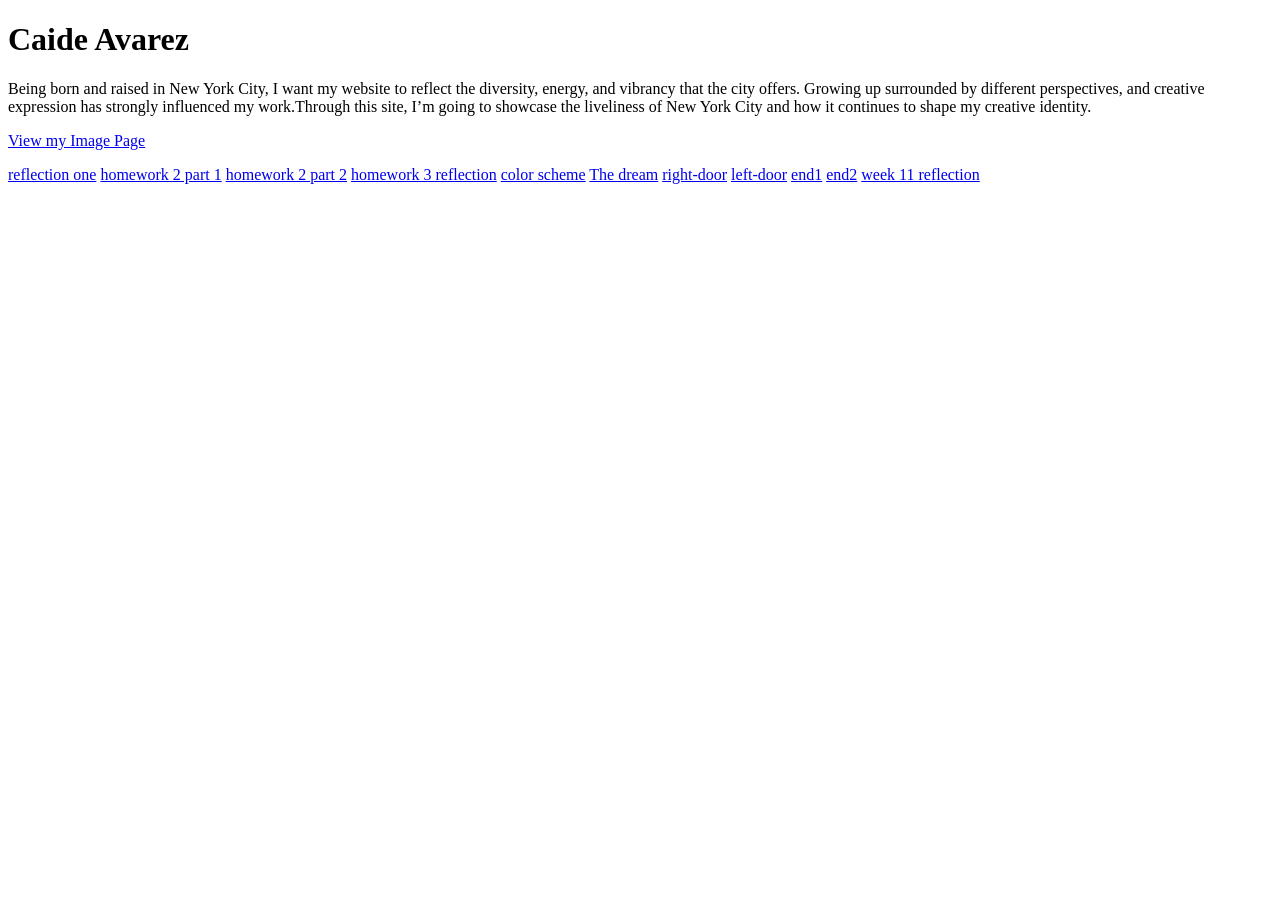
<file: index.html>
<!DOCTYPE html>
<html>
<head>
<title>Caide Alvarez</title>
</head>
<body>
<h1>Caide Avarez</h1>
<p>
Being born and raised in New York City, I want my website to reflect the diversity, energy, and vibrancy that the city offers. Growing up surrounded by different perspectives, and creative expression has strongly influenced my work.Through this site, I’m going to showcase the liveliness of New York City and how it continues to shape my creative identity.
</p>
<p>
<a href="page2.hmtl">View my Image Page</a>
</p>
  <a href="page2.html">reflection one</a>
  <a href="page3.html">homework 2 part 1</a>
  <a href="page4.html">homework 2 part 2</a>
    <a href="page5.html">homework 3 reflection</a>
  <a href="style.css">color scheme</a>
  <a href="dream.html">The dream</a>
  <a href="right-door.html">right-door</a>
   <a href="left-door.html">left-door</a>
  <a href="end1.hmtl">end1</a>
    <a href="end2.hmtl">end2</a>
  <a href= "week 11 reflection"> week 11 reflection</a>
</body>
</html>
</file>
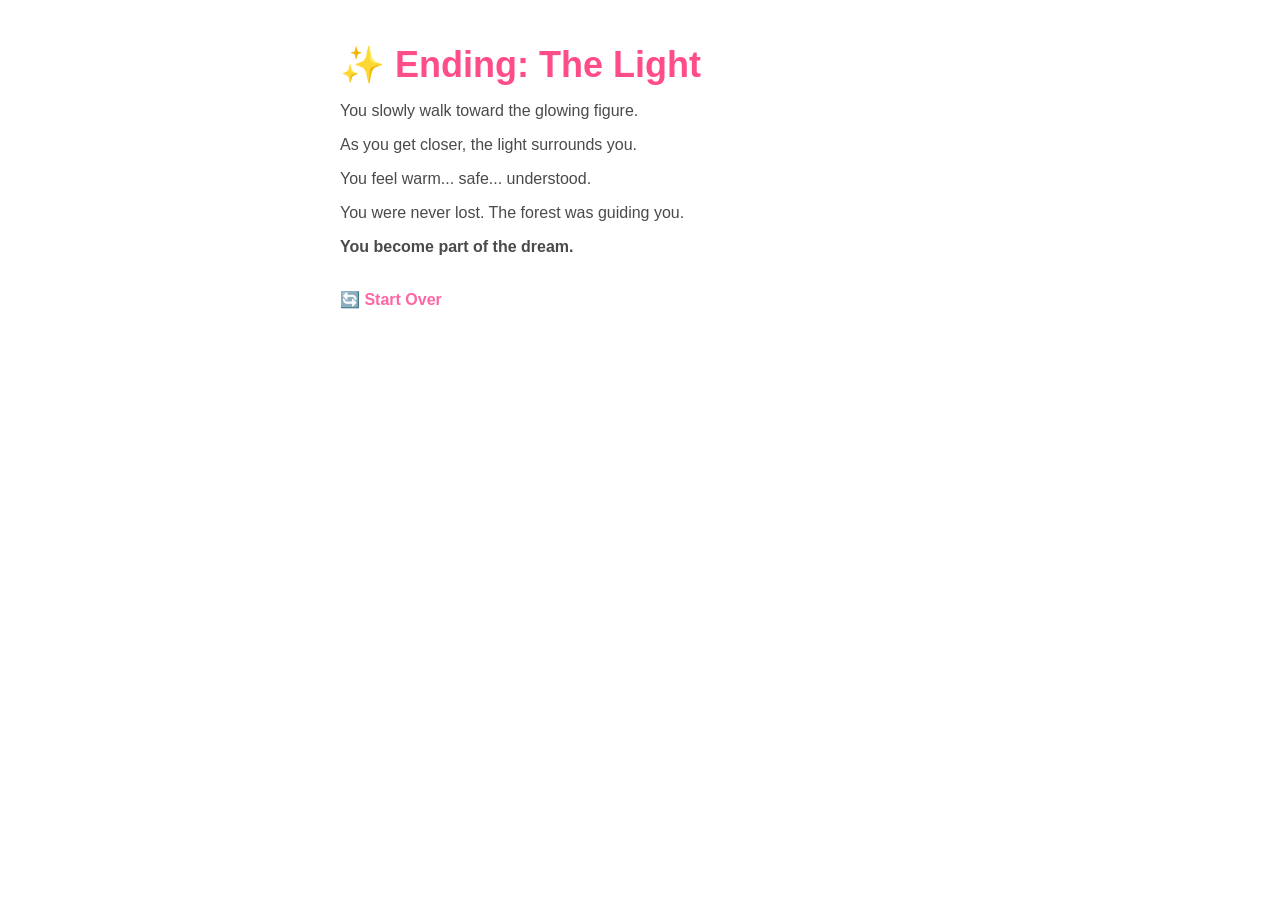
<file: end1.html>
<!DOCTYPE html>
<html>
<head>
    <title>Ending 1</title>
    <link rel="stylesheet" href="style.css">
</head>
<body>

    <h1>✨ Ending: The Light</h1>

    <p>You slowly walk toward the glowing figure.</p>
    <p>As you get closer, the light surrounds you.</p>
    <p>You feel warm... safe... understood.</p>

    <p>You were never lost. The forest was guiding you.</p>

    <p><strong>You become part of the dream.</strong></p>

    <br>
    <a href="index.html">🔄 Start Over</a>

</body>
</html>
</file>
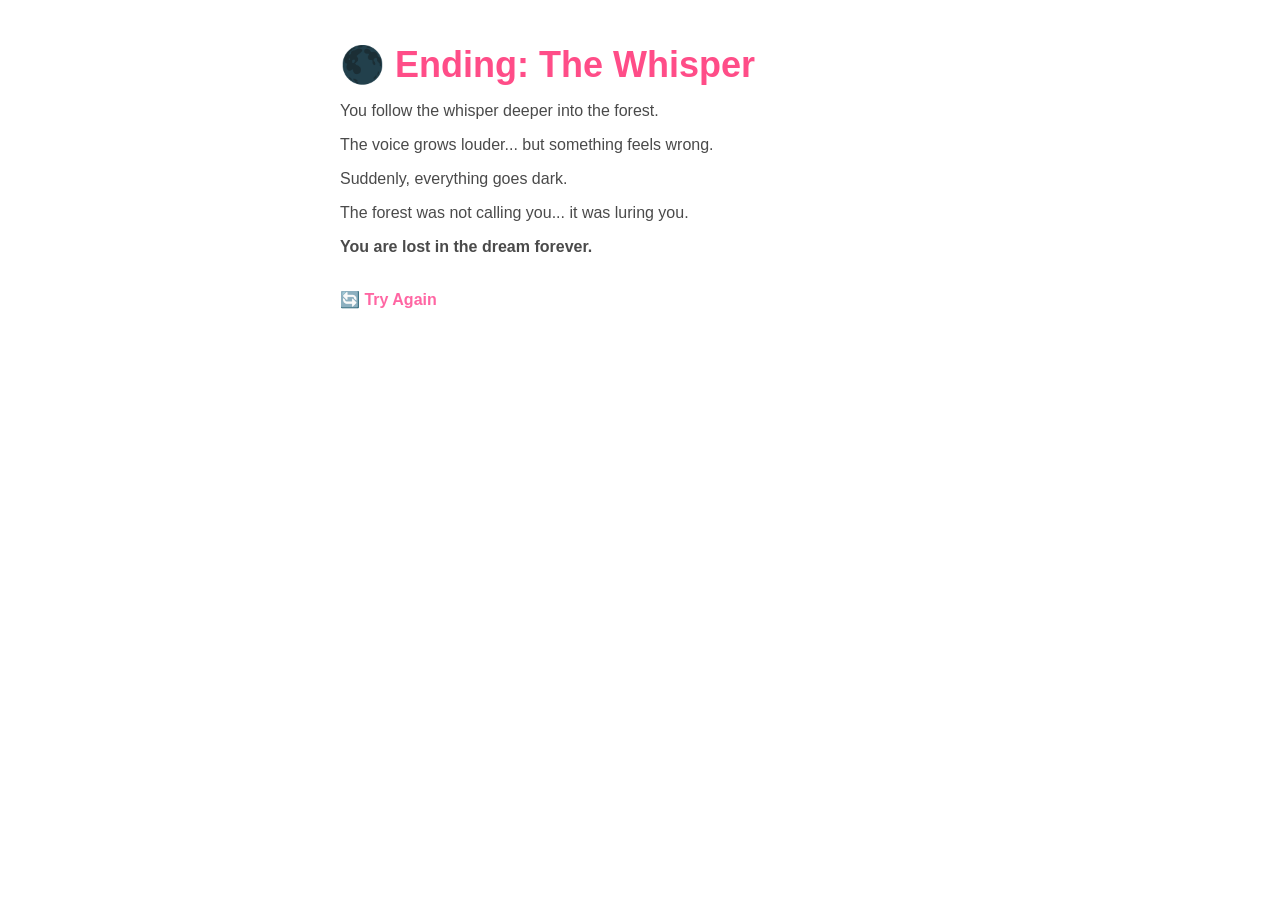
<file: end2.html>
<!DOCTYPE html>
<html>
<head>
    <title>Ending 2</title>
    <link rel="stylesheet" href="style.css">
</head>
<body>

    <h1>🌑 Ending: The Whisper</h1>

    <p>You follow the whisper deeper into the forest.</p>
    <p>The voice grows louder... but something feels wrong.</p>
    <p>Suddenly, everything goes dark.</p>

    <p>The forest was not calling you... it was luring you.</p>

    <p><strong>You are lost in the dream forever.</strong></p>

    <br>
    <a href="index.html">🔄 Try Again</a>

</body>
</html>
</file>
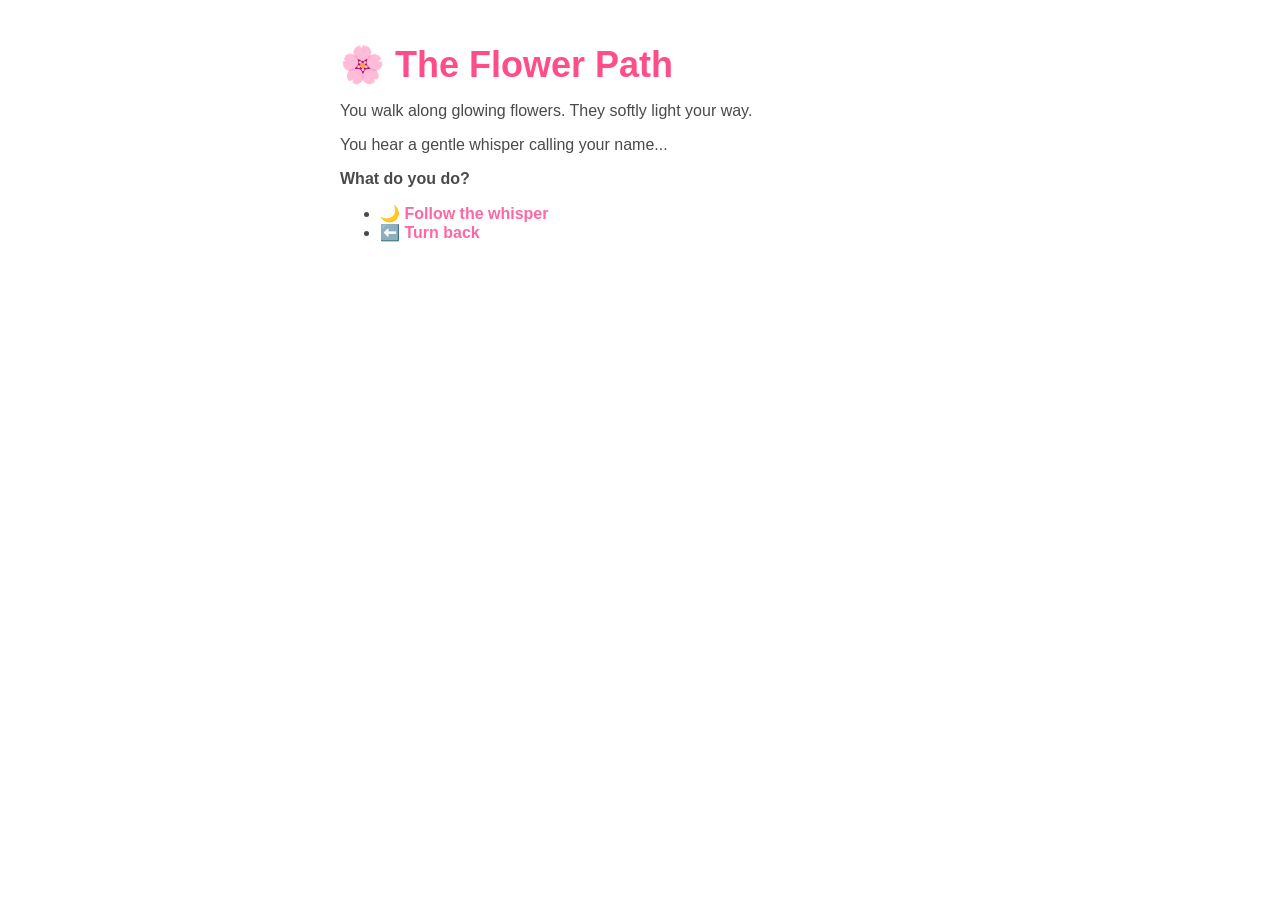
<file: left-door.html>
<!DOCTYPE html>
<html>
<head>
    <title>Flower Path</title>
    <link rel="stylesheet" href="style.css">
</head>
<body>

    <h1>🌸 The Flower Path</h1>

    <p>You walk along glowing flowers. They softly light your way.</p>
    <p>You hear a gentle whisper calling your name...</p>

    <p><strong>What do you do?</strong></p>

    <ul>
        <li><a href="end2.html">🌙 Follow the whisper</a></li>
        <li><a href="index.html">⬅️ Turn back</a></li>
    </ul>

</body>
</html>
</file>
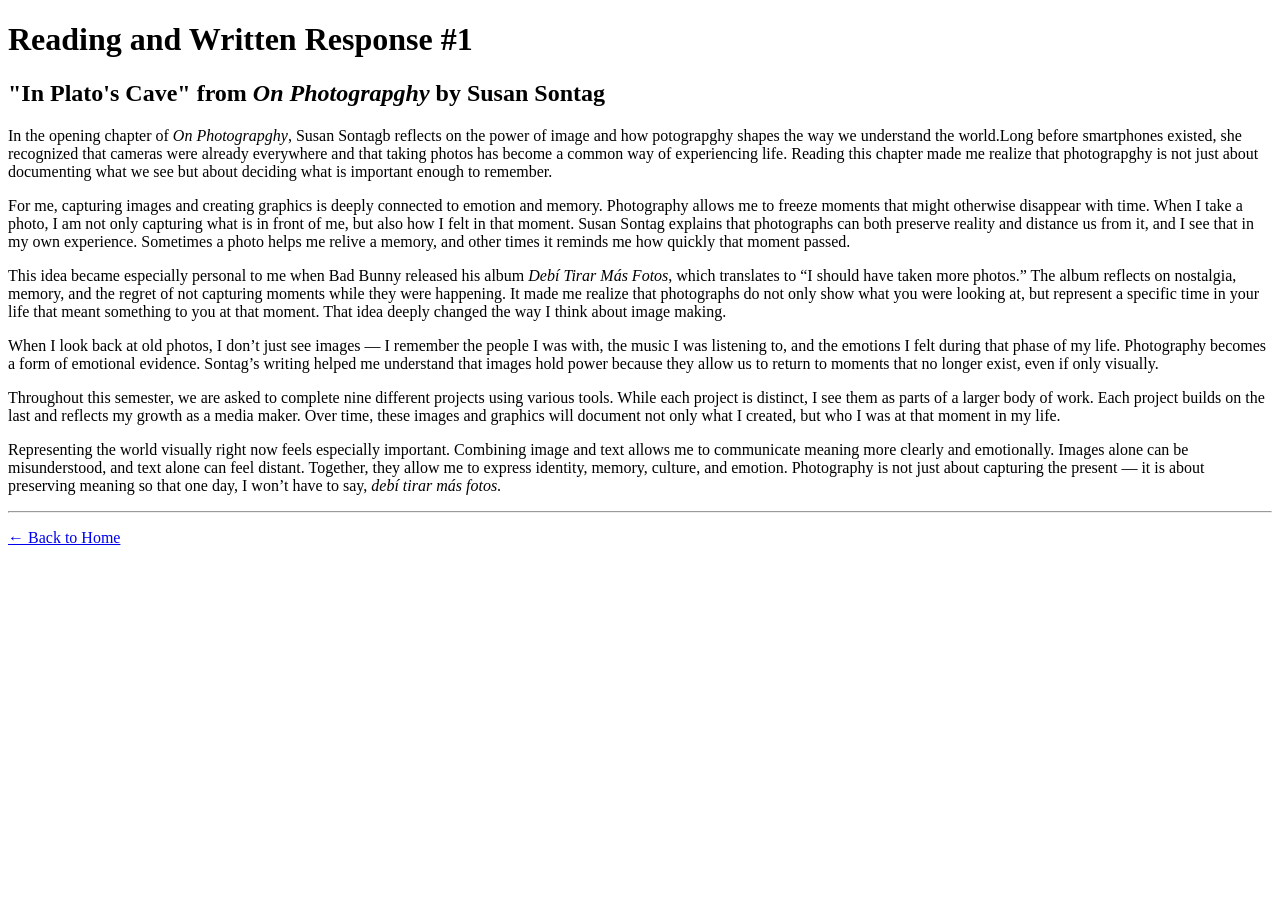
<file: page2.html>
<!DOCTYPE html>
<html>
  <head>
    <title>page2</title>
  </head>
  <body>
<h1>Reading and Written Response #1</h1>
 <h2>"In Plato's Cave" from <em> On Photograpghy</em> by Susan Sontag</h2></em></h2>
    <p>In the opening chapter of <em> On Photograpghy</em>, Susan Sontagb reflects on the power of image and how potograpghy shapes the way we understand the world.Long before smartphones existed, she recognized that cameras were already everywhere and that taking photos has become a common way of experiencing life. Reading this chapter made me realize that photograpghy is not just about documenting what we see but about deciding what is important enough to remember.</em></p>
      </p>
  <p>
    For me, capturing images and creating graphics is deeply connected to emotion and memory. Photography allows
    me to freeze moments that might otherwise disappear with time. When I take a photo, I am not only capturing
    what is in front of me, but also how I felt in that moment. Susan Sontag explains that photographs can both
    preserve reality and distance us from it, and I see that in my own experience. Sometimes a photo helps me
    relive a memory, and other times it reminds me how quickly that moment passed.
  </p>

  <p>
    This idea became especially personal to me when Bad Bunny released his album <em>Debí Tirar Más Fotos</em>,
    which translates to “I should have taken more photos.” The album reflects on nostalgia, memory, and the regret
    of not capturing moments while they were happening. It made me realize that photographs do not only show what
    you were looking at, but represent a specific time in your life that meant something to you at that moment.
    That idea deeply changed the way I think about image making.
  </p>

  <p>
    When I look back at old photos, I don’t just see images — I remember the people I was with, the music I was
    listening to, and the emotions I felt during that phase of my life. Photography becomes a form of emotional
    evidence. Sontag’s writing helped me understand that images hold power because they allow us to return to
    moments that no longer exist, even if only visually.
  </p>

  <p>
    Throughout this semester, we are asked to complete nine different projects using various tools. While each
    project is distinct, I see them as parts of a larger body of work. Each project builds on the last and reflects
    my growth as a media maker. Over time, these images and graphics will document not only what I created, but who
    I was at that moment in my life.
  </p>

  <p>
    Representing the world visually right now feels especially important. Combining image and text allows me to
    communicate meaning more clearly and emotionally. Images alone can be misunderstood, and text alone can feel
    distant. Together, they allow me to express identity, memory, culture, and emotion. Photography is not just
    about capturing the present — it is about preserving meaning so that one day, I won’t have to say,
    <em>debí tirar más fotos</em>.
  </p>

  <hr>

  <p>
    <a href=””index.html”>← Back to Home</a>
  </p>

</body>
</html>
</file>
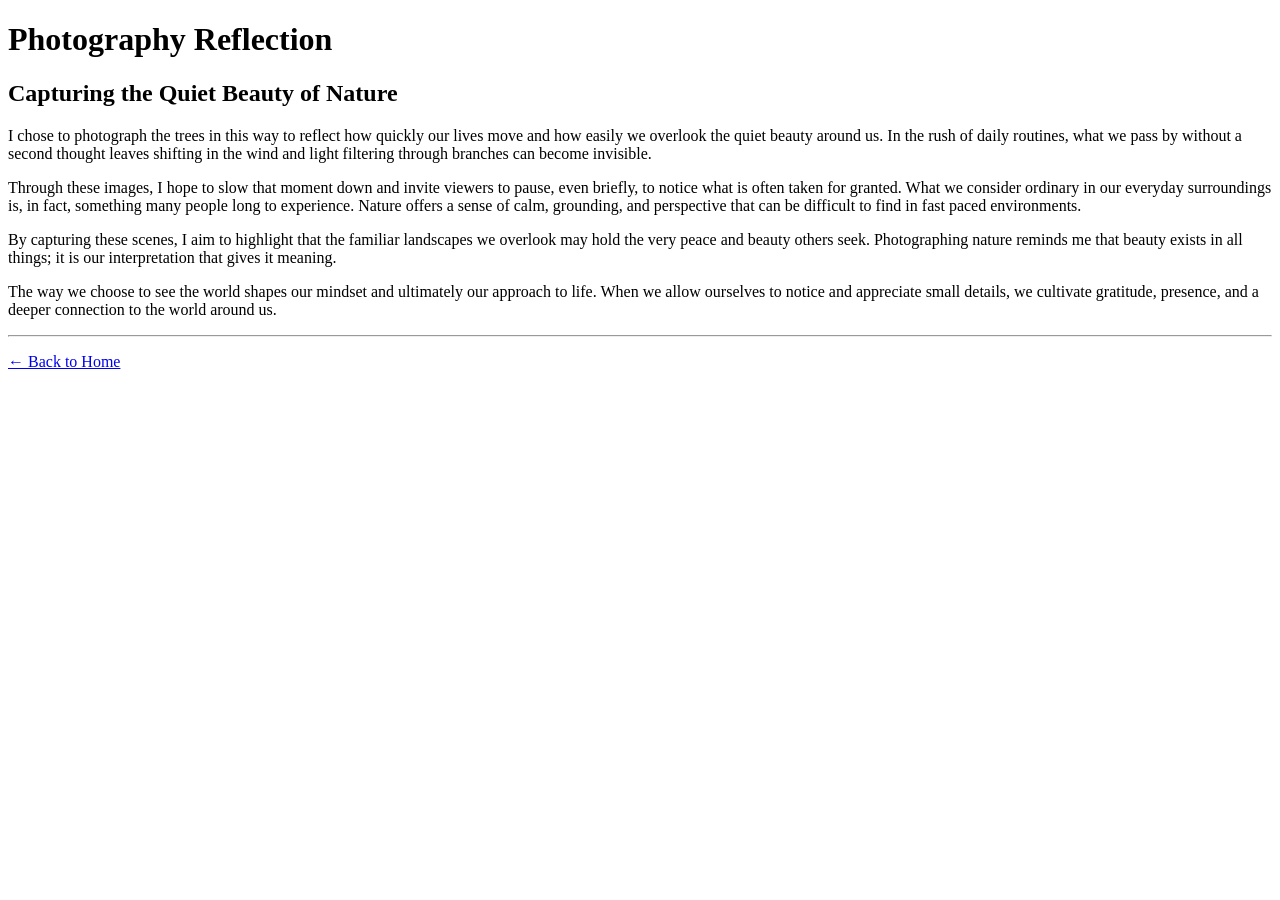
<file: page3.html>
<!DOCTYPE html>
<html>
  <head>
    <title>page3</title>
  </head>
  <body>
      <h1>Photography Reflection</h1>
  <h2>Capturing the Quiet Beauty of Nature</h2>

  <p>
    I chose to photograph the trees in this way to reflect how quickly our lives move
    and how easily we overlook the quiet beauty around us. In the rush of daily
    routines, what we pass by without a second thought leaves shifting in the wind
    and light filtering through branches can become invisible.
  </p>

  <p>
    Through these images, I hope to slow that moment down and invite viewers to pause,
    even briefly, to notice what is often taken for granted. What we consider ordinary
    in our everyday surroundings is, in fact, something many people long to experience.
    Nature offers a sense of calm, grounding, and perspective that can be difficult to
    find in fast paced environments.
  </p>

  <p>
    By capturing these scenes, I aim to highlight that the familiar landscapes we
    overlook may hold the very peace and beauty others seek. Photographing nature
    reminds me that beauty exists in all things; it is our interpretation that gives
    it meaning.
  </p>

  <p>
    The way we choose to see the world shapes our mindset and ultimately our approach
    to life. When we allow ourselves to notice and appreciate small details, we
    cultivate gratitude, presence, and a deeper connection to the world around us.
  </p>

  <hr>

  <p>
    <a href="index.html">← Back to Home</a>
  </p>

</body>
</html>
</file>
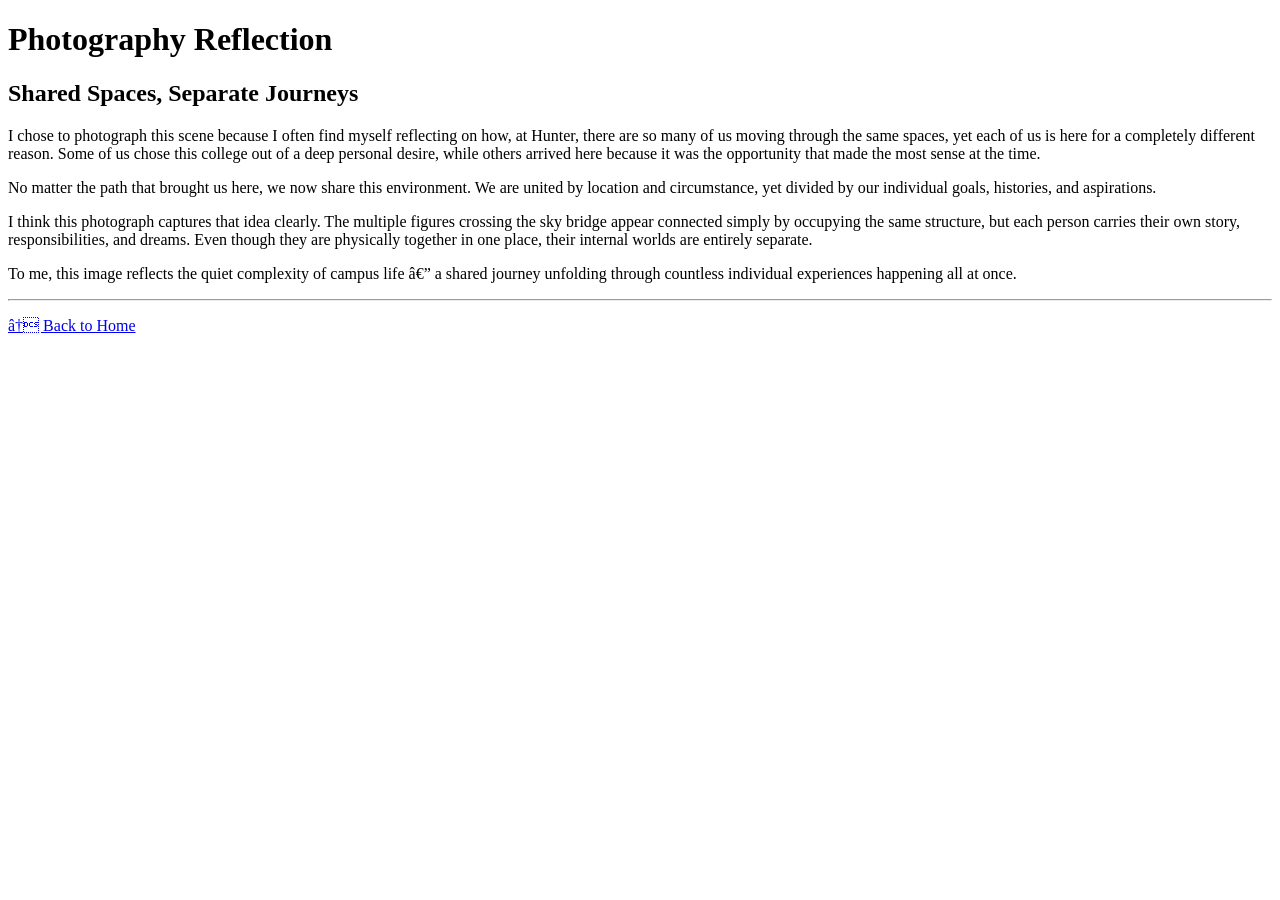
<file: page4.html>
<!DOCTYPE html>
<html>
  <head>
    <title>page4</title>
  </head>
    <meta charset=“UTF-8”>
  <title>Photography Reflection</title>
</head>

<body>

  <h1>Photography Reflection</h1>
  <h2>Shared Spaces, Separate Journeys</h2>

  <p>
    I chose to photograph this scene because I often find myself reflecting on how,
    at Hunter, there are so many of us moving through the same spaces, yet each of
    us is here for a completely different reason. Some of us chose this college out
    of a deep personal desire, while others arrived here because it was the opportunity
    that made the most sense at the time.
  </p>

  <p>
    No matter the path that brought us here, we now share this environment. We are
    united by location and circumstance, yet divided by our individual goals,
    histories, and aspirations.
  </p>

  <p>
    I think this photograph captures that idea clearly. The multiple figures crossing
    the sky bridge appear connected simply by occupying the same structure, but each
    person carries their own story, responsibilities, and dreams. Even though they
    are physically together in one place, their internal worlds are entirely separate.
  </p>

  <p>
    To me, this image reflects the quiet complexity of campus life — a shared journey
    unfolding through countless individual experiences happening all at once.
  </p>

  <hr>

  <p>
    <a href=“index.html”>← Back to Home</a>
  </p>

</body>
</html>
</file>
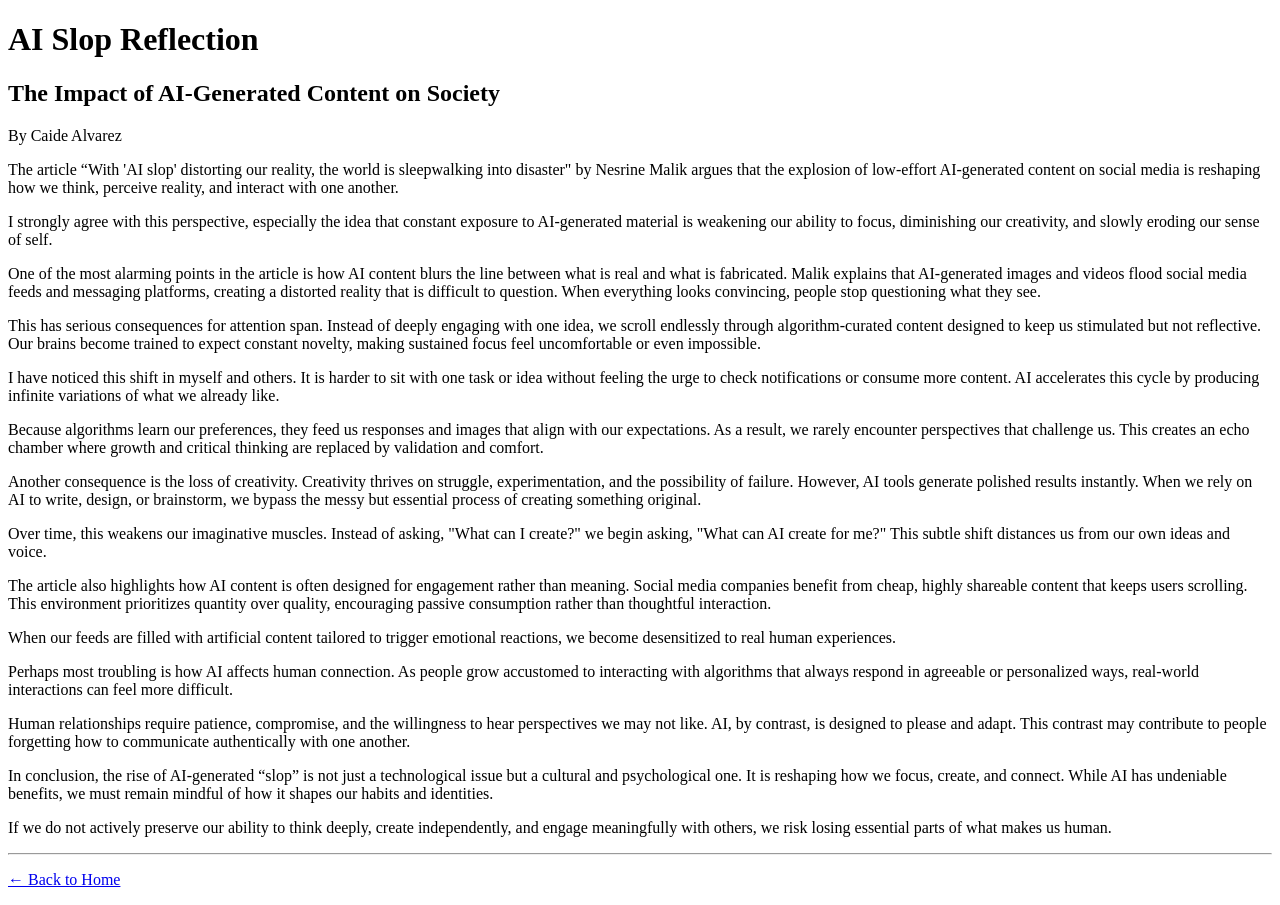
<file: page5.html>
<!DOCTYPE html>
<html lang="en">
<head>
  <meta charset="UTF-8">
  <title>AI Slop Reflection</title>
</head>

<body>

  <h1>AI Slop Reflection</h1>
  <h2>The Impact of AI-Generated Content on Society</h2>

  <p>
    By Caide Alvarez
  </p>

  <p>
    The article “With 'AI slop' distorting our reality, the world is sleepwalking into disaster"
    by Nesrine Malik argues that the explosion of low-effort AI-generated content on social
    media is reshaping how we think, perceive reality, and interact with one another.
  </p>

  <p>
    I strongly agree with this perspective, especially the idea that constant exposure to
    AI-generated material is weakening our ability to focus, diminishing our creativity,
    and slowly eroding our sense of self.
  </p>

  <p>
    One of the most alarming points in the article is how AI content blurs the line between
    what is real and what is fabricated. Malik explains that AI-generated images and videos
    flood social media feeds and messaging platforms, creating a distorted reality that is
    difficult to question. When everything looks convincing, people stop questioning what
    they see.
  </p>

  <p>
    This has serious consequences for attention span. Instead of deeply engaging with one
    idea, we scroll endlessly through algorithm-curated content designed to keep us
    stimulated but not reflective. Our brains become trained to expect constant novelty,
    making sustained focus feel uncomfortable or even impossible.
  </p>

  <p>
    I have noticed this shift in myself and others. It is harder to sit with one task or
    idea without feeling the urge to check notifications or consume more content. AI
    accelerates this cycle by producing infinite variations of what we already like.
  </p>

  <p>
    Because algorithms learn our preferences, they feed us responses and images that align
    with our expectations. As a result, we rarely encounter perspectives that challenge us.
    This creates an echo chamber where growth and critical thinking are replaced by
    validation and comfort.
  </p>

  <p>
    Another consequence is the loss of creativity. Creativity thrives on struggle,
    experimentation, and the possibility of failure. However, AI tools generate polished
    results instantly. When we rely on AI to write, design, or brainstorm, we bypass the
    messy but essential process of creating something original.
  </p>

  <p>
    Over time, this weakens our imaginative muscles. Instead of asking, "What can I create?"
    we begin asking, "What can AI create for me?" This subtle shift distances us from our
    own ideas and voice.
  </p>

  <p>
    The article also highlights how AI content is often designed for engagement rather than
    meaning. Social media companies benefit from cheap, highly shareable content that keeps
    users scrolling. This environment prioritizes quantity over quality, encouraging passive
    consumption rather than thoughtful interaction.
  </p>

  <p>
    When our feeds are filled with artificial content tailored to trigger emotional
    reactions, we become desensitized to real human experiences.
  </p>

  <p>
    Perhaps most troubling is how AI affects human connection. As people grow accustomed to
    interacting with algorithms that always respond in agreeable or personalized ways,
    real-world interactions can feel more difficult.
  </p>

  <p>
    Human relationships require patience, compromise, and the willingness to hear
    perspectives we may not like. AI, by contrast, is designed to please and adapt. This
    contrast may contribute to people forgetting how to communicate authentically with one
    another.
  </p>

  <p>
    In conclusion, the rise of AI-generated “slop” is not just a technological issue but a
    cultural and psychological one. It is reshaping how we focus, create, and connect. While
    AI has undeniable benefits, we must remain mindful of how it shapes our habits and
    identities.
  </p>

  <p>
    If we do not actively preserve our ability to think deeply, create independently, and
    engage meaningfully with others, we risk losing essential parts of what makes us human.
  </p>

  <hr>

  <p>
    <a href="index.html">← Back to Home</a>
  </p>

</body>
</html>
</file>
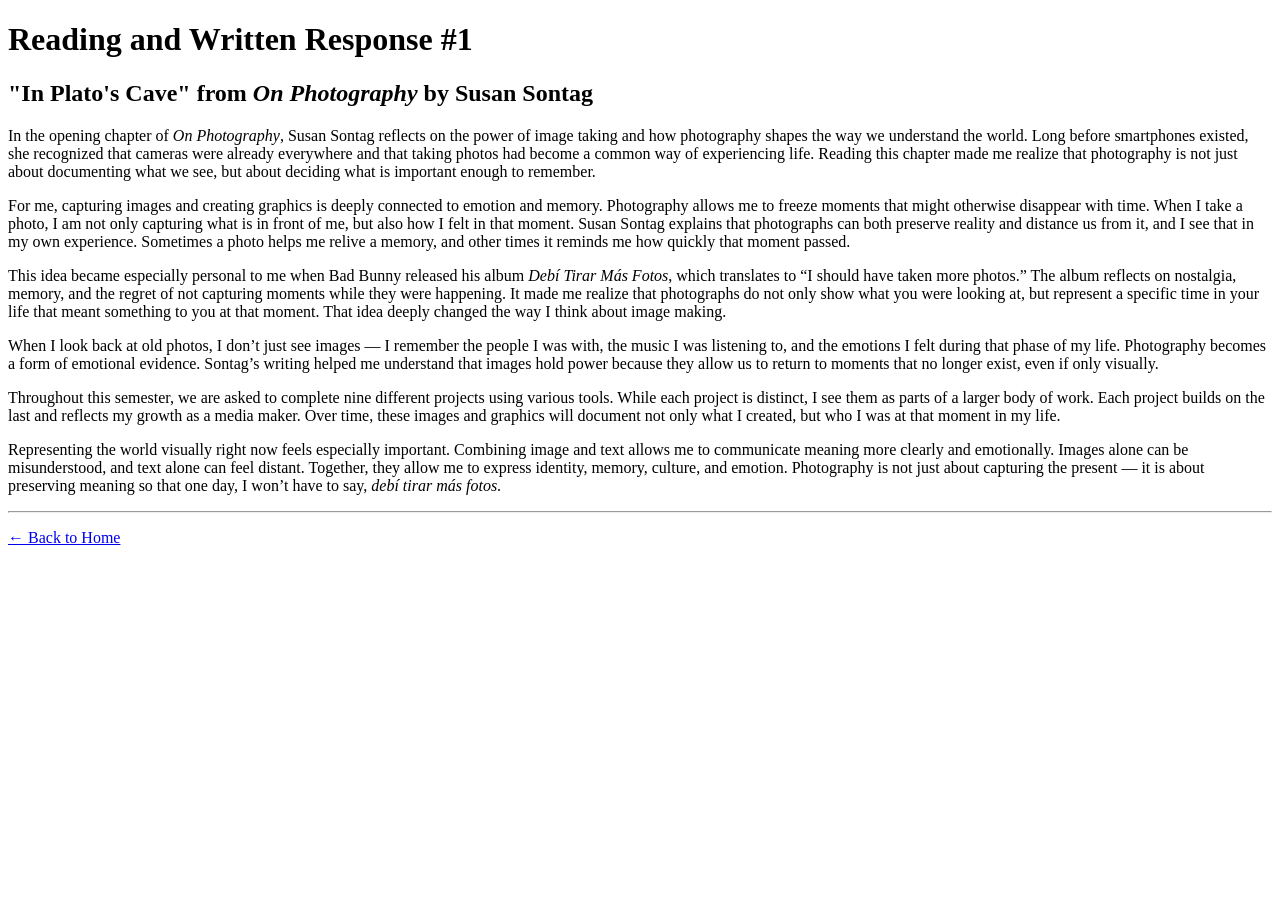
<file: Reflection1.html>
<!DOCTYPE html>
<html>
<head>
<title>Readings</title>
</head>

<body>

<h1>Reading and Written Response #1</h1>
  <h2>"In Plato's Cave" from <em>On Photography</em> by Susan Sontag</h2>


  <p>
    In the opening chapter of <em>On Photography</em>, Susan Sontag reflects on the power of image taking and how
    photography shapes the way we understand the world. Long before smartphones existed, she recognized that
    cameras were already everywhere and that taking photos had become a common way of experiencing life. Reading
    this chapter made me realize that photography is not just about documenting what we see, but about deciding
    what is important enough to remember.
  </p>


  <p>
    For me, capturing images and creating graphics is deeply connected to emotion and memory. Photography allows
    me to freeze moments that might otherwise disappear with time. When I take a photo, I am not only capturing
    what is in front of me, but also how I felt in that moment. Susan Sontag explains that photographs can both
    preserve reality and distance us from it, and I see that in my own experience. Sometimes a photo helps me
    relive a memory, and other times it reminds me how quickly that moment passed.
  </p>


  <p>
    This idea became especially personal to me when Bad Bunny released his album <em>Debí Tirar Más Fotos</em>,
    which translates to “I should have taken more photos.” The album reflects on nostalgia, memory, and the regret
    of not capturing moments while they were happening. It made me realize that photographs do not only show what
    you were looking at, but represent a specific time in your life that meant something to you at that moment.
    That idea deeply changed the way I think about image making.
  </p>


  <p>
    When I look back at old photos, I don’t just see images — I remember the people I was with, the music I was
    listening to, and the emotions I felt during that phase of my life. Photography becomes a form of emotional
    evidence. Sontag’s writing helped me understand that images hold power because they allow us to return to
    moments that no longer exist, even if only visually.
  </p>


  <p>
    Throughout this semester, we are asked to complete nine different projects using various tools. While each
    project is distinct, I see them as parts of a larger body of work. Each project builds on the last and reflects
    my growth as a media maker. Over time, these images and graphics will document not only what I created, but who
    I was at that moment in my life.
  </p>


  <p>
    Representing the world visually right now feels especially important. Combining image and text allows me to
    communicate meaning more clearly and emotionally. Images alone can be misunderstood, and text alone can feel
    distant. Together, they allow me to express identity, memory, culture, and emotion. Photography is not just
    about capturing the present — it is about preserving meaning so that one day, I won’t have to say,
    <em>debí tirar más fotos</em>.
  </p>


  <hr>


  <p>
    <a href="index.html">← Back to Home</a>
  </p>

</body>
</html>
</file>
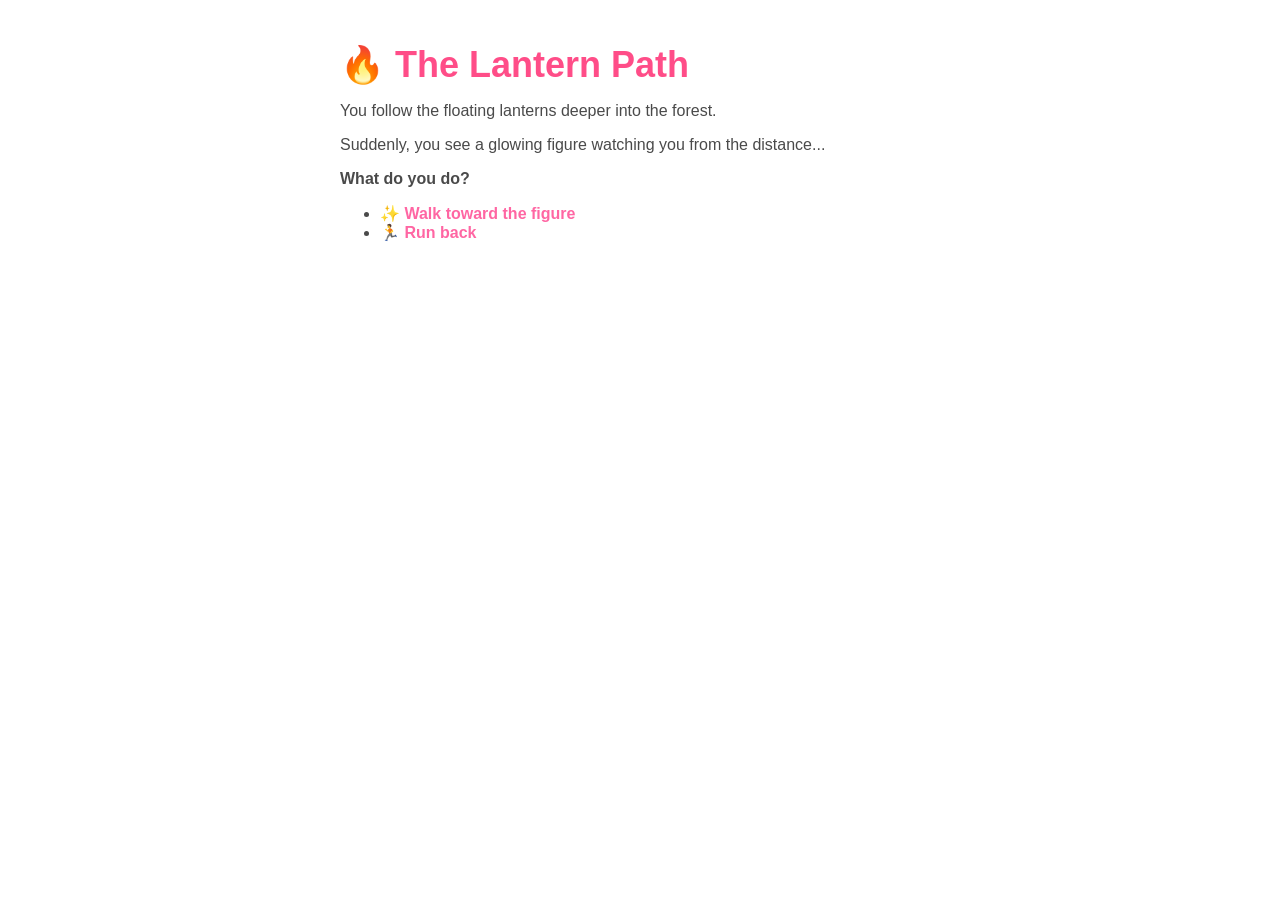
<file: right-door.html>
<!DOCTYPE html>
<html>
<head>
    <title>Lantern Path</title>
    <link rel="stylesheet" href="style.css">
</head>
<body>

    <h1>🔥 The Lantern Path</h1>

    <p>You follow the floating lanterns deeper into the forest.</p>
    <p>Suddenly, you see a glowing figure watching you from the distance...</p>

    <p><strong>What do you do?</strong></p>

    <ul>
        <li><a href="end1.html">✨ Walk toward the figure</a></li>
        <li><a href="index.html">🏃 Run back</a></li>
    </ul>

</body>
</html>
</file>
<file: style.css>
/* Cute pastel aesthetic 🌸 */

body {
    background-color: #fff0f6;
    color: #4a4a4a;
    margin: 0;
    padding: 20px;
    font-family: 'Arial', sans-serif;
    font-size: 16px;
    max-width: 600px;
    margin: auto;
    background-color: rgba(255, 255, 255, 0.9);
    border-radius: 15px;
}

/* Links */
a {
    color: #ff66a3;
    text-decoration: none;
    font-weight: bold;
}

a:hover {
    color: #cc3385;
    text-decoration: underline;
}

/* Headings */
h1 {
    color: #ff4d88;
    font-size: 36px;
    margin: 24px 0 8px;
}

h2 {
    color: #ff85a2;
    font-size: 28px;
    margin: 16px 0 8px;
}
</file>
